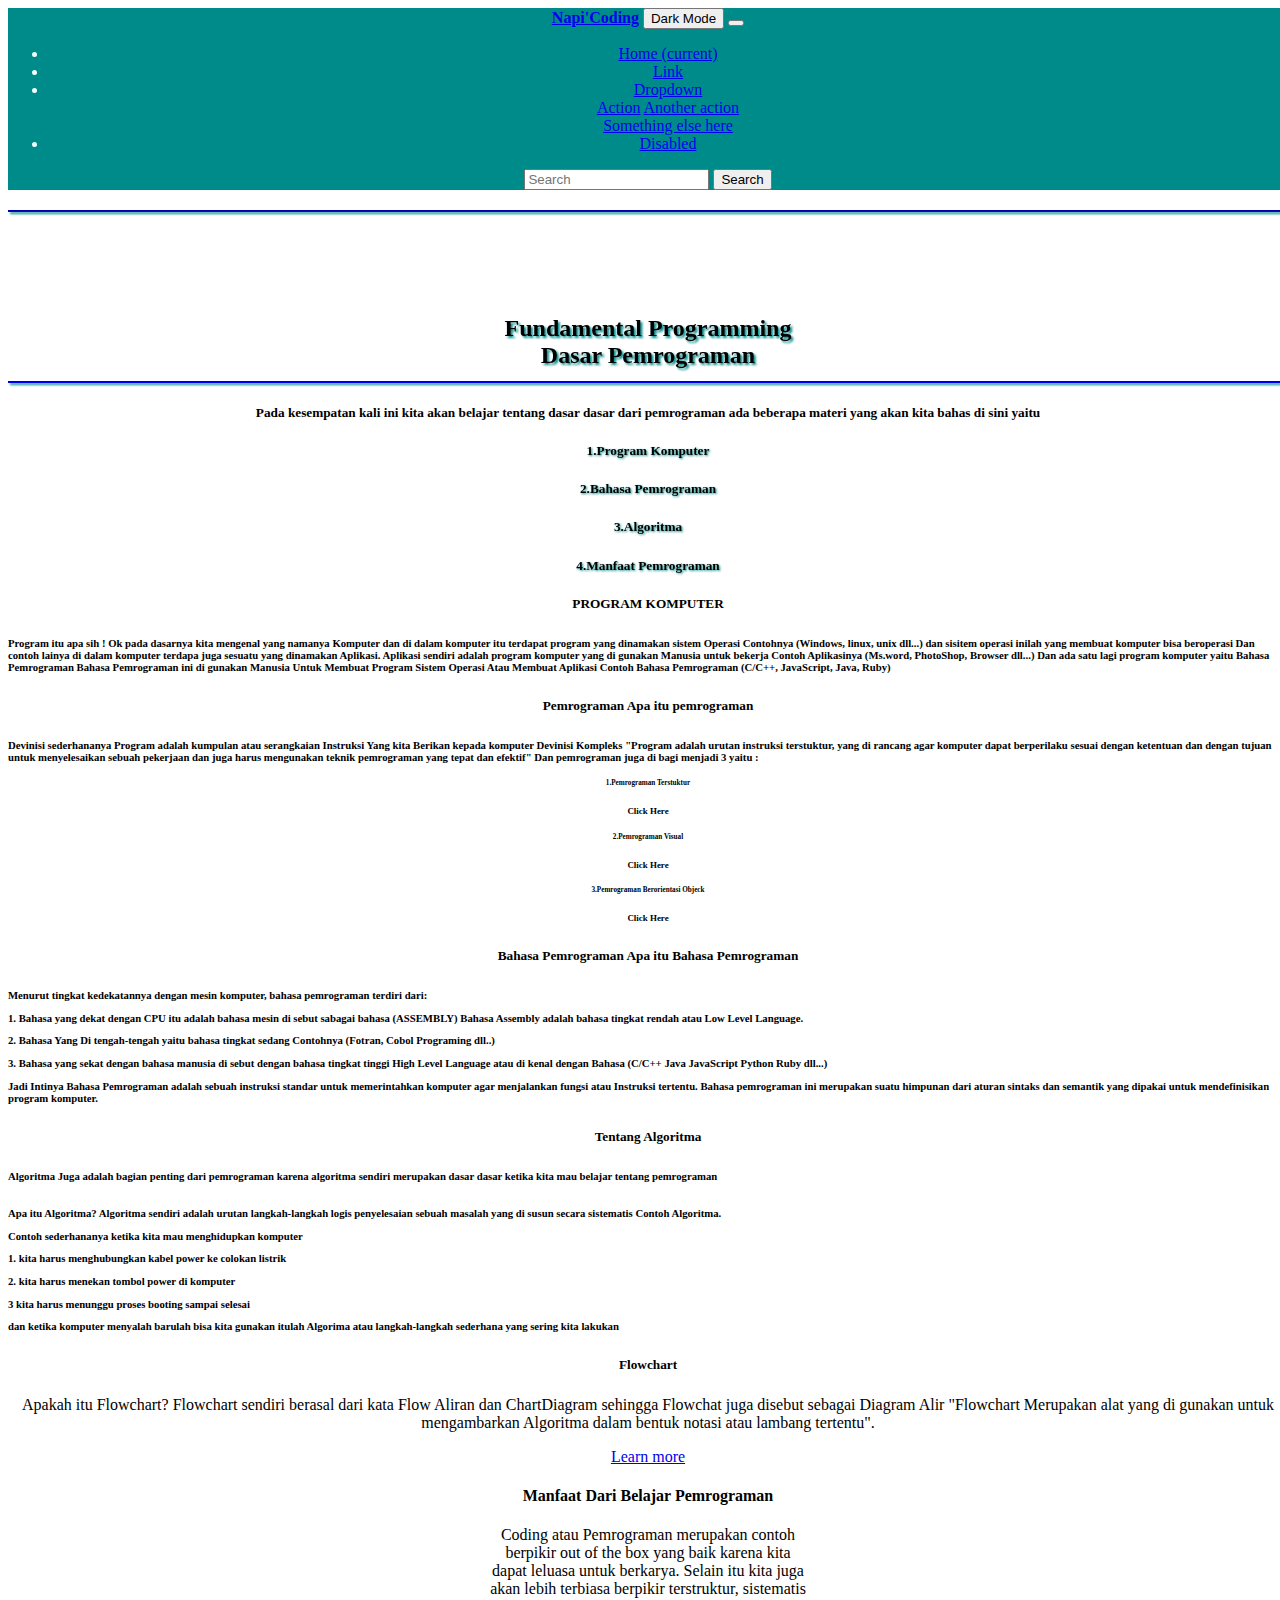
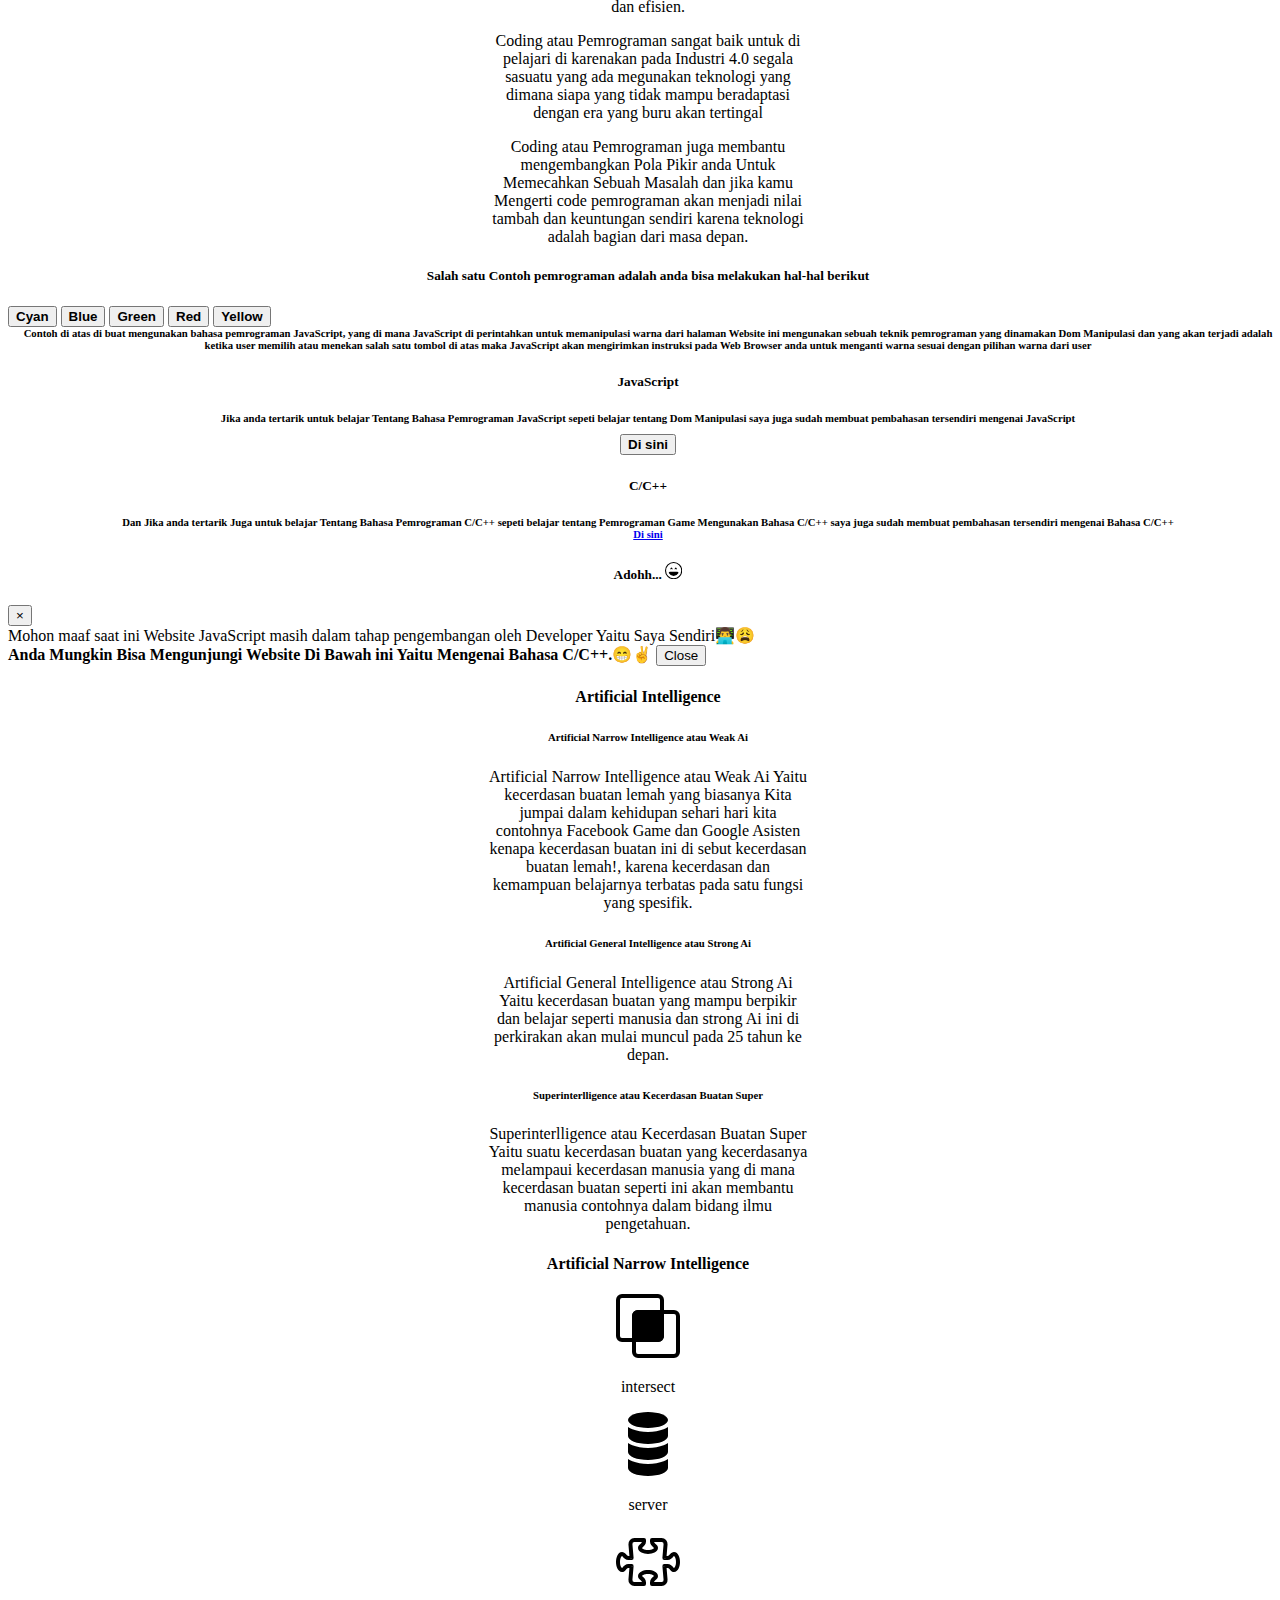
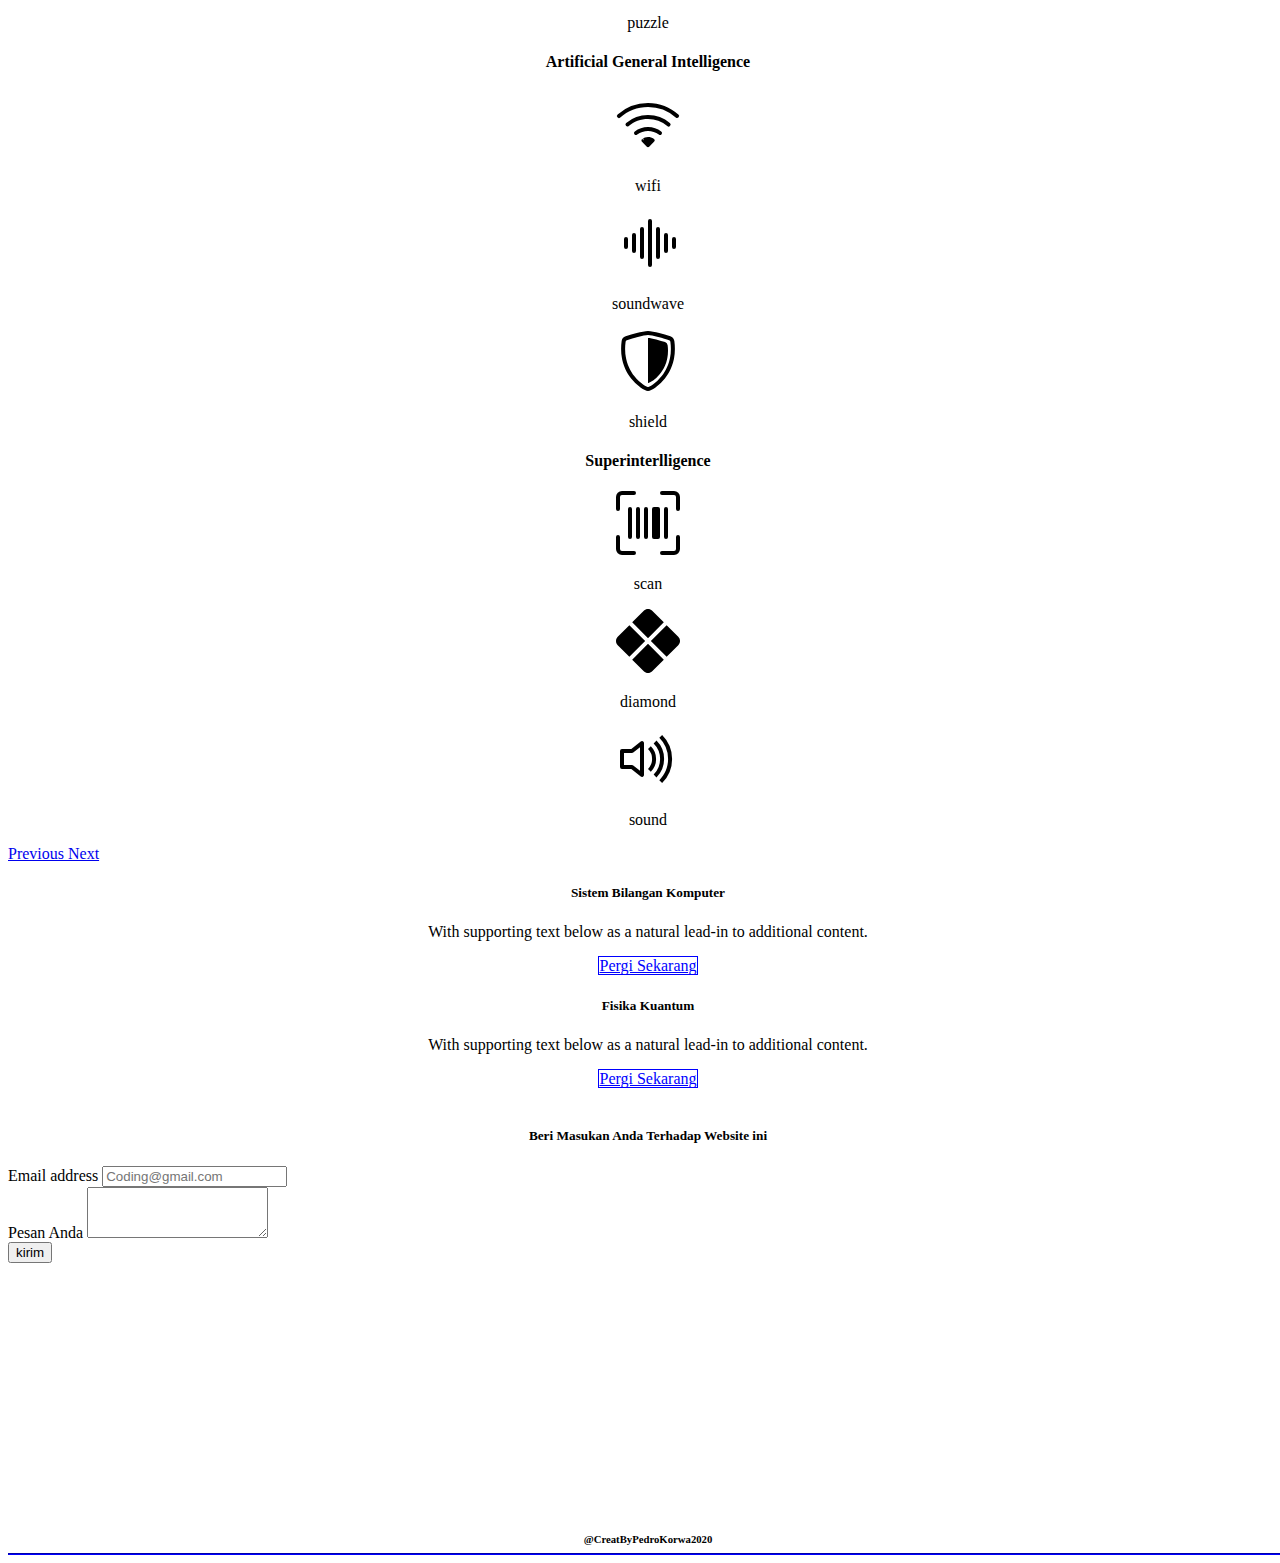
<file: index.html>
<!DOCTYPE html>
<html lang="en">
  <head>
    <!-- Required meta tags -->
    <meta charset="utf-8" />
    <meta
      name="viewport"
      content="width=device-width, initial-scale=1, shrink-to-fit=no"
    />
 <link rel="shortcut icon" href="img/js.icon.png" type="image/x-icon">
    <!-- Bootstrap CSS -->
    <link
      rel="stylesheet"
      href="https://stackpath.bootstrapcdn.com/bootstrap/4.5.0/css/bootstrap.min.css"
      integrity="sha384-9aIt2nRpC12Uk9gS9baDl411NQApFmC26EwAOH8WgZl5MYYxFfc+NcPb1dKGj7Sk"
      crossorigin="anonymous"
    />
    <link rel="stylesheet" href="style.css" />

    <title>Napi'Coding</title>
  </head>
  <body  id="satu" class="samber">
    <nav class="navbar navbar-expand-lg navbar-light mb-5 fixed-top">
      <a class="navbar-brand font-italic" href="#"><strong>Napi'Coding</strong></a>
      <button type="submit"  class="angkasa btn btn-outline-dark text-center mr-5 font-italic btn-sm">Dark Mode</button>
      <button
        class="navbar-toggler"
        type="button"
        data-toggle="collapse"
        data-target="#navbarSupportedContent"
        aria-controls="navbarSupportedContent"
        aria-expanded="false"
        aria-label="Toggle navigation"
      >
        <span class="navbar-toggler-icon"></span>
      </button>

      <div class="collapse navbar-collapse" id="navbarSupportedContent">
        <ul class="navbar-nav mr-auto">
          <li class="nav-item active">
            <a class="nav-link" href="#"
              >Home <span class="sr-only">(current)</span></a
            >
          </li>
          <li class="nav-item">
            <a class="nav-link" href="#">Link</a>
          </li>
          <li class="nav-item dropdown">
            <a
              class="nav-link dropdown-toggle"
              href="#"
              id="navbarDropdown"
              role="button"
              data-toggle="dropdown"
              aria-haspopup="true"
              aria-expanded="false"
            >
              Dropdown
            </a>
            <div class="dropdown-menu" aria-labelledby="navbarDropdown">
              <a class="dropdown-item" href="#">Action</a>
              <a class="dropdown-item" href="#">Another action</a>
              <div class="dropdown-divider"></div>
              <a class="dropdown-item" href="#">Something else here</a>
            </div>
          </li>
          <li class="nav-item">
            <a
              class="nav-link"
              href="#dan"
              tabindex="-1"
              aria-disabled="true"
              >Disabled</a
            >
          </li>
        </ul>
        <form class="form-inline my-2 my-lg-0">
          <input
            class="form-control mr-sm-2"
            type="search"
            placeholder="Search"
            aria-label="Search"
          />
          <button class="btn btn-outline-light my-2 my-sm-0 mb-5" type="submit">
            Search
          </button>
        </form>
      </div>
    </nav>
     <div class="container mt-5">
    <div class="judul mb-5">
      <h2 class="judul nya mb-5"><hr></h2><br><br>
      
    <!-- bagian loding -->
    <div class="text-center" id="load">
      <div class="spinner-border" role="status">
        <span class="sr-only">Loading...</span>
      </div>
    </div>
<!-- akhir bagian loading -->

      <h2 class="judul nya mb-5 font-italic"> <br> Fundamental Programming <br> Dasar Pemrograman <hr></h2>
      <h5 class="ke-2 ml-3 mt-5">
        Pada kesempatan kali ini kita akan belajar tentang dasar dasar dari
        pemrograman ada beberapa materi yang akan kita bahas di sini yaitu
      </h5>
    </div>
      <div class="container">
      <div class="row">
        <div class="col-sm-6 mt-3">
          <div class="card dan" id="card">
            <div class="card-body">
              <h5 class="card-title nyaa">1.Program Komputer </h5>
              <h5 class="card-title nyaa">2.Bahasa Pemrograman </h5>
            </div>
          </div>
        </div>
        <div class="col-sm-6 mt-3">
          <div class="card dan">
            <div class="card-body">
              <h5 class="card-title nyaa">3.Algoritma </h5>
              <h5 class="card-title nyaa">4.Manfaat Pemrograman</h5>
            </div>
          </div>
        </div>
      </div>
    </div>

    <div class="container">
      <div class="konten mt-5">
        <h5 class="jarak mt-5">PROGRAM KOMPUTER
           <h6> <p class="jarak mt-4">Program itu apa sih !
                Ok pada dasarnya kita mengenal yang namanya Komputer dan di dalam komputer itu terdapat program yang dinamakan sistem Operasi Contohnya (Windows, linux, unix dll...) dan sisitem operasi inilah yang membuat komputer bisa beroperasi
                
                Dan contoh lainya di dalam komputer terdapa juga sesuatu yang dinamakan Aplikasi.
                Aplikasi sendiri adalah program komputer yang di gunakan Manusia untuk bekerja
                Contoh Aplikasinya (Ms.word, PhotoShop, Browser dll...)
                
                Dan ada satu lagi program komputer yaitu Bahasa Pemrograman
                Bahasa Pemrograman ini di gunakan Manusia Untuk Membuat Program Sistem Operasi Atau Membuat Aplikasi Contoh Bahasa Pemrograman (C/C++, JavaScript, Java, Ruby)
                </p></h6>
        </h5>
      </div>
    </div>

    <div class="container">
        <div class="konten2 mt-5">
            <h5>Pemrograman Apa itu pemrograman
                <h6 class="devinisi mt-4">Devinisi sederhananya
                     Program adalah kumpulan atau serangkaian Instruksi Yang kita Berikan kepada komputer
                     Devinisi Kompleks
                     "Program adalah urutan instruksi terstuktur, yang di rancang agar komputer dapat berperilaku sesuai dengan ketentuan dan dengan tujuan untuk menyelesaikan sebuah pekerjaan dan juga harus mengunakan teknik pemrograman yang tepat dan efektif"
                    
                    Dan pemrograman juga di bagi menjadi 3 yaitu :
                    <div class="container">
                        <div class="row">
                          <div class="col-sm-4 mt-5">
                            <div class="dan card dia">
                              <div class="card-body">
                                <h6 class="card-title nyadia">1.Pemrograman Terstuktur </h6>
                                <p class="card-text"><small class="text-muted">Click Here</small></p>
                              </div>
                            </div> 
                         </div>
                         <div class="col-sm-4 mt-5">
                            <div class="card aku">
                              <div class="card-body">
                                <h6 class="card-title nyaaku">2.Pemrograman Visual</h6>
                                <p class="card-text"><small class="text-muted">Click Here</small></p>
                              </div>
                            </div> 
                         </div>
                         <div class="col-sm-4 mt-5">
                            <div class="card kamu">
                              <div class="card-body">
                                <h6 class="card-title nyakamu">3.Pemrograman Berorientasi Objeck </h6>
                                <p class="card-text"><small class="text-muted">Click Here</small></p>
                              </div>
                            </div> 
                         </div>
                        </h5>
                     </div>
                 </div>

    <div class="container">
        <div class="konten mt-5">
          <h5 class="jarak mt-5">Bahasa Pemrograman Apa itu Bahasa Pemrograman
             <h6 class="h mb-5"> <p class="p mt-5">Menurut tingkat kedekatannya dengan mesin komputer, bahasa pemrograman terdiri dari:</p> <p class="jarak mt-3">1. Bahasa yang dekat dengan CPU itu adalah bahasa mesin di sebut sabagai bahasa (ASSEMBLY)
                Bahasa Assembly adalah bahasa tingkat rendah atau Low Level Language.
                <p>2. Bahasa Yang Di tengah-tengah yaitu bahasa tingkat sedang Contohnya (Fotran, Cobol Programing dll..)</p>

                <p>3. Bahasa yang sekat dengan bahasa manusia di sebut dengan bahasa tingkat tinggi High Level Language atau di kenal dengan Bahasa (C/C++ Java JavaScript Python Ruby dll...)</p>

                  </p><strong>Jadi Intinya Bahasa Pemrograman  adalah sebuah instruksi standar untuk memerintahkan  komputer agar menjalankan fungsi atau Instruksi tertentu. Bahasa pemrograman ini merupakan suatu himpunan dari aturan sintaks dan semantik yang dipakai untuk mendefinisikan program komputer.</strong></h6>
          </h5>
        </div>
      </div>

     <!--Ini bagian Algoritma-->
      <div class="container">
     <h5 class="jarak mt-5">Tentang Algoritma
       <h6><strong>Algoritma Juga adalah bagian penting dari pemrograman karena algoritma sendiri merupakan dasar dasar ketika kita mau belajar tentang pemrograman </strong>
      </h6>
        <h6> <p class="jarak mt-3">Apa itu Algoritma?
          Algoritma sendiri adalah urutan langkah-langkah logis penyelesaian sebuah masalah yang di susun secara sistematis 

        Contoh Algoritma.  <br>
        <div class="algo mb-2 "  id="gua">Contoh sederhananya ketika kita mau menghidupkan komputer <br></div>  
        <strong><p>1. kita harus menghubungkan kabel power ke colokan listrik </p>
        <p>2. kita harus menekan tombol power di komputer </p>
        <p>3 kita harus menunggu proses booting sampai selesai </p></strong>
        dan ketika komputer menyalah barulah bisa kita gunakan
        itulah Algorima atau langkah-langkah sederhana yang sering kita lakukan
        </p></h6>
     </h5>
    </div>

     <!--Bagian flowchart-->
     <div class="card text-center mt-5">
      <div class="card-body">
        <h5>Flowchart</h5>
        <p class="sampai">Apakah itu Flowchart?
          Flowchart sendiri berasal dari kata Flow Aliran dan ChartDiagram sehingga Flowchat juga disebut sebagai Diagram Alir
           "Flowchart Merupakan alat yang di gunakan untuk mengambarkan Algoritma dalam bentuk notasi atau lambang tertentu".
          </p>
        <a class="btn btn-outline-secondary Learn" href="https://pedrokorwa.blogspot.com/" role="button">Learn more</a>
      </div>
    </div>
      <!--ini bagian gambar-->
      <div class="container mt-5">
        <h4 class="gambar  ">Manfaat Dari Belajar Pemrograman</h4>
        <div class="row">
          <div class="card mt-5" style="width: 20rem;">
            <div class="card-body">
              <p class="card-text font-italic" >Coding atau Pemrograman merupakan contoh berpikir out of the box yang baik karena kita dapat leluasa untuk berkarya. Selain itu kita juga akan lebih terbiasa berpikir terstruktur, sistematis dan efisien.</p>
            </div>
          </div>
          <div class="card  mt-5 font-italic" style="width: 20rem;">
            <div class="card-body">
              <p class="card-text">Coding atau Pemrograman sangat baik untuk di pelajari di karenakan pada Industri 4.0 segala sasuatu yang ada megunakan teknologi yang dimana siapa yang tidak mampu beradaptasi dengan era yang buru akan tertingal</p>
            </div>
          </div>
          <div class="card  mt-5 font-italic" style="width: 20rem;">
            <div class="card-body">
              <p class="card-text">Coding atau Pemrograman juga membantu mengembangkan Pola Pikir anda Untuk Memecahkan Sebuah Masalah dan jika kamu Mengerti code pemrograman akan menjadi nilai tambah dan keuntungan sendiri karena teknologi adalah bagian dari masa depan.</p>
            </div>
          </div>
        </div>
      </div>
      
<!--ini bagian contoh program-->
          <!--ini bagian napi-->
          <div class="container mb-5"></div>
            
            <h5 >Salah satu Contoh pemrograman adalah anda bisa melakukan hal-hal berikut</h5>
          <div class="row java mb-5">
          <button type="button" class="btn btn-outline-secondary col-2 col-sm-2  mt-4 kam  btn-sm " id="tombol"> <strong>Cyan</strong></button>
          <button type="button" class="btn btn-outline-primary col-2 col-sm-2  mt-4 kam  btn-sm" id="tombol1"><strong>Blue</strong></button>
          <button type="button" class="btn btn-outline-success col-2 col-sm-2  mt-4 kam  btn-sm" id="tombol2"><strong>Green</strong></button>
          <button type="button" class="btn btn-outline-danger col-2 col-sm-2  mt-4 kam  btn-sm" id="tombol3"><strong>Red</strong></button>
          <button type="button" class="btn btn-outline-warning col-2 col-sm-2  mt-4 kam  btn-sm" id="tombol4"><strong>Yellow</strong></button>
        <h6 class="java mt-5 mb-3">Contoh di atas di buat mengunakan bahasa pemrograman <strong>JavaScript</strong>, yang di mana <strong>JavaScript</strong> di perintahkan untuk memanipulasi warna dari halaman Website ini mengunakan sebuah teknik pemrograman yang dinamakan Dom Manipulasi
        dan yang akan terjadi adalah ketika user memilih atau menekan salah satu tombol di atas maka <strong>JavaScript</strong> akan mengirimkan instruksi pada Web Browser anda untuk menganti warna sesuai dengan pilihan warna dari user </h6>
        <div class="container">
        

         <h5 class="text-center mt-5 font-italic font-bold">JavaScript</h5>
        <h6><p class="">Jika anda tertarik untuk belajar Tentang Bahasa Pemrograman <strong>JavaScript</strong> sepeti belajar tentang Dom Manipulasi saya juga sudah membuat pembahasan tersendiri mengenai <strong>JavaScript</strong></p></h6>

        <h6> <button type="button" class="btn btn-outline-danger font-italic mb-4" data-toggle="modal" data-target="#exampleModal">
       <strong>Di sini</strong>
      </button></h6>
          
           <h5 class="text-center font-italic font-bold">C/C++</h5>
          <h6 class="mt-2 ">Dan Jika anda tertarik Juga untuk belajar Tentang Bahasa Pemrograman <strong>C/C++</strong> sepeti belajar tentang Pemrograman Game Mengunakan Bahasa C/C++ saya juga sudah membuat pembahasan tersendiri mengenai <strong>Bahasa C/C++</strong></h6>
           <h6> <a href="https://pedro-korwa.github.io/Bahasa-C/" class="btn btn-outline-primary mt-2 font-italic"><strong>Di sini</strong></a></h6>



<!-- Modal -->
<div class="modal fade text-dark" id="exampleModal" tabindex="-1" role="dialog" aria-labelledby="exampleModalLabel" aria-hidden="true">
  <div class="modal-dialog">
    <div class="modal-content">
      <div class="modal-header">
        <h5 class="modal-title" id="exampleModalLabel">Adohh...  <svg class="bi bi-emoji-laughing" width="1.3em" height="1.3em" viewBox="0 0 16 16" fill="currentColor" xmlns="http://www.w3.org/2000/svg">
          <path fill-rule="evenodd" d="M8 15A7 7 0 1 0 8 1a7 7 0 0 0 0 14zm0 1A8 8 0 1 0 8 0a8 8 0 0 0 0 16z"/>
          <path fill-rule="evenodd" d="M12.331 9.5a1 1 0 0 1 0 1A4.998 4.998 0 0 1 8 13a4.998 4.998 0 0 1-4.33-2.5A1 1 0 0 1 4.535 9h6.93a1 1 0 0 1 .866.5z"/>
          <path d="M7 6.5c0 .828-.448 0-1 0s-1 .828-1 0S5.448 5 6 5s1 .672 1 1.5zm4 0c0 .828-.448 0-1 0s-1 .828-1 0S9.448 5 10 5s1 .672 1 1.5z"/>
        </svg></h5>
        <button type="button" class="close" data-dismiss="modal" aria-label="Close">
          <span aria-hidden="true">&times;</span>
        </button>
      </div>
      <div class="modal-body"> Mohon maaf saat ini Website JavaScript masih dalam tahap pengembangan oleh Developer Yaitu Saya Sendiri👨‍💻😩
      </div>
      <div class="modal-footer"><strong>Anda Mungkin Bisa Mengunjungi Website Di Bawah ini Yaitu Mengenai Bahasa C/C++.😁✌</strong>
        <button type="button" class="btn btn-outline-danger" data-dismiss="modal">Close</button>
        <!--button type="button" class="btn btn-primary">Save changes</button-->
      </div>
    </div>
  </div>
</div>
      </div>
      </div>

      </div>
      


      <!--ini bagian Modal-->


          <!--Gambar-->
          <div class="jumbotron jumbotron-fluid mt-5">
            <div class="container">

              <div class="container mt-5">
                <h4 class="gambar text-white ">Artificial Intelligence</h4>
                <div class="row">
                  <div class="card mt-5" style="width: 20rem;">
                    <div class="card-body">
                      <h6 class="font-italic"><strong>Artificial Narrow Intelligence atau Weak Ai</strong></h6>
                      <p class="card-text">Artificial Narrow Intelligence atau Weak Ai
                        Yaitu kecerdasan buatan lemah yang biasanya Kita jumpai dalam kehidupan sehari hari kita contohnya Facebook Game dan Google Asisten
                        kenapa kecerdasan buatan ini di sebut kecerdasan buatan lemah!, karena kecerdasan dan kemampuan belajarnya terbatas pada satu fungsi yang spesifik.</p>
                    </div>
                  </div>
                  <div class="card  mt-5" style="width: 20rem;">
                    <div class="card-body">
                      <h6 class="font-italic"><strong>Artificial General Intelligence atau Strong Ai</strong></h6>
                      <p class="card-text">Artificial General Intelligence atau Strong Ai
                        Yaitu kecerdasan buatan yang mampu berpikir dan belajar seperti manusia dan strong Ai ini di perkirakan akan mulai muncul pada 25 tahun ke depan.</p>
                    </div>
                  </div>
                  <div class="card  mt-5" style="width: 20rem;">
                    <div class="card-body">
                      <h6 class="font-italic"><strong>Superinterlligence atau Kecerdasan Buatan Super</strong></h6>
                      <p class="card-text">Superinterlligence atau Kecerdasan Buatan Super
                        Yaitu suatu kecerdasan buatan yang kecerdasanya melampaui kecerdasan manusia yang di mana kecerdasan buatan seperti ini akan membantu manusia contohnya dalam bidang ilmu pengetahuan.</p>
                    </div>
                  </div>
                </div>
              </div>                       
            </div>
          </div>


<!-- ini bagian slider -->

<div id="carouselExampleControls" class="carousel slide  mt-5" data-ride="carousel">

  <div class="carousel-inner">
    <div class="carousel-item active mb-5 ">
      <div class="container mt-5 mb-5">
        <h4 class="gambar  ">Artificial Narrow Intelligence</h4>
        <div class="row">
          <div class="card mt-5" style="width: 20rem;">
            <div class="card-body" id="qw">
              <svg class="bi bi-intersect" width="4em" height="4em" viewBox="0 0 16 16" fill="currentColor" xmlns="http://www.w3.org/2000/svg">
                <path fill-rule="evenodd" d="M12 4v6.5a1.5 1.5 0 0 1-1.5 1.5H4V5.5A1.5 1.5 0 0 1 5.5 4H12z"/>
                <path fill-rule="evenodd" d="M14.5 5h-9a.5.5 0 0 0-.5.5v9a.5.5 0 0 0 .5.5h9a.5.5 0 0 0 .5-.5v-9a.5.5 0 0 0-.5-.5zm-9-1A1.5 1.5 0 0 0 4 5.5v9A1.5 1.5 0 0 0 5.5 16h9a1.5 1.5 0 0 0 1.5-1.5v-9A1.5 1.5 0 0 0 14.5 4h-9z"/>
                <path fill-rule="evenodd" d="M10.5 1h-9a.5.5 0 0 0-.5.5v9a.5.5 0 0 0 .5.5h9a.5.5 0 0 0 .5-.5v-9a.5.5 0 0 0-.5-.5zm-9-1A1.5 1.5 0 0 0 0 1.5v9A1.5 1.5 0 0 0 1.5 12h9a1.5 1.5 0 0 0 1.5-1.5v-9A1.5 1.5 0 0 0 10.5 0h-9z"/>
              </svg>
              <p class="card-text">intersect</p>
            </div>
          </div>
          <div class="card  mt-5 " style="width: 20rem;">
            <div class="card-body">
              <svg class="bi bi-server" width="4em" height="4em" viewBox="0 0 16 16" fill="currentColor" xmlns="http://www.w3.org/2000/svg">
                <path d="M13 2c0-1.105-2.239-2-5-2S3 .895 3 2s2.239 2 5 2 5-.895 5-2z"/>
                <path d="M13 3.75c-.322.24-.698.435-1.093.593C10.857 4.763 9.475 5 8 5s-2.857-.237-3.907-.657A4.881 4.881 0 0 1 3 3.75V6c0 1.105 2.239 2 5 2s5-.895 5-2V3.75z"/>
                <path d="M13 7.75c-.322.24-.698.435-1.093.593C10.857 8.763 9.475 9 8 9s-2.857-.237-3.907-.657A4.881 4.881 0 0 1 3 7.75V10c0 1.105 2.239 2 5 2s5-.895 5-2V7.75z"/>
                <path d="M13 11.75c-.322.24-.698.435-1.093.593-1.05.42-2.432.657-3.907.657s-2.857-.237-3.907-.657A4.883 4.883 0 0 1 3 11.75V14c0 1.105 2.239 2 5 2s5-.895 5-2v-2.25z"/>
              </svg>
              <p class="card-text">server</p>
            </div>
          </div>
          <div class="card  mt-5" style="width: 20rem;">
            <div class="card-body">
              <svg class="bi bi-puzzle" width="4em" height="4em" viewBox="0 0 16 16" fill="currentColor" xmlns="http://www.w3.org/2000/svg">
                <path d="M4.605 2.5V2v.5zM3.61 3.6l.498-.043V3.55l-.498.05zM7 2.5h.5A.5.5 0 0 0 7 2v.5zm-.676 1.454l.304.397-.304-.397zm3.352 0l-.304.397.304-.397zM9 2.5V2a.5.5 0 0 0-.5.5H9zm3.39 1.1l-.498-.05v.007l.498.043zM12.1 7l-.498-.043a.5.5 0 0 0 .498.543V7zm1.854-.676l.397.304-.397-.304zm0 3.352l.397-.304-.397.304zM12.1 9v-.5a.5.5 0 0 0-.498.542L12.1 9zm.29 3.4l-.498.043v.007l.498-.05zM9 13.5h-.5a.5.5 0 0 0 .5.5v-.5zm.676-1.454l-.304-.397.304.397zm-3.352 0l.304-.397-.304.397zM7 13.5v.5a.5.5 0 0 0 .5-.5H7zm-2.395 0V13v.5zm-.995-1.1l.498.05v-.007L3.61 12.4zM3.9 9l.498.042A.5.5 0 0 0 3.9 8.5V9zm-1.854.676l-.397-.304.397.304zm0-3.352l-.397.304.397-.304zM3.9 7v.5a.5.5 0 0 0 .498-.543L3.9 7zm.705-5a1.5 1.5 0 0 0-1.493 1.65l.995-.1A.5.5 0 0 1 4.605 3V2zM7 2H4.605v1H7V2zm.5.882V2.5h-1v.382h1zm-.872 1.469c.375-.287.872-.773.872-1.469h-1c0 .195-.147.42-.48.675l.608.794zM6.5 4.5l.001-.006a.113.113 0 0 1 .012-.025.459.459 0 0 1 .115-.118l-.608-.794c-.274.21-.52.528-.52.943h1zM8 5c-.491 0-.912-.1-1.19-.24a.86.86 0 0 1-.271-.194.213.213 0 0 1-.039-.063V4.5h-1c0 .568.447.947.862 1.154C6.807 5.877 7.387 6 8 6V5zm1.5-.5v.003a.213.213 0 0 1-.039.064.86.86 0 0 1-.27.193C8.91 4.9 8.49 5 8 5v1c.613 0 1.193-.123 1.638-.346.415-.207.862-.586.862-1.154h-1zm-.128-.15c.065.05.099.092.115.119.008.013.01.021.012.025L9.5 4.5h1c0-.415-.246-.733-.52-.943l-.608.794zM8.5 2.883c0 .696.497 1.182.872 1.469l.608-.794c-.333-.255-.48-.48-.48-.675h-1zm0-.382v.382h1V2.5h-1zm2.895-.5H9v1h2.395V2zm1.493 1.65A1.5 1.5 0 0 0 11.395 2v1a.5.5 0 0 1 .498.55l.995.1zm-.29 3.392l.29-3.4-.996-.085-.29 3.4.996.085zm.284-.542H12.1v1h.782v-1zm.675-.48c-.255.333-.48.48-.675.48v1c.696 0 1.182-.497 1.469-.872l-.794-.608zm.943-.52c-.415 0-.733.246-.943.52l.794.608a.459.459 0 0 1 .118-.115.113.113 0 0 1 .025-.012L14.5 6.5v-1zM16 8c0-.613-.123-1.193-.346-1.638-.207-.415-.586-.862-1.154-.862v1h.003l.01.003a.237.237 0 0 1 .053.036.86.86 0 0 1 .194.27c.14.28.24.7.24 1.191h1zm-1.5 2.5c.568 0 .947-.447 1.154-.862C15.877 9.193 16 8.613 16 8h-1c0 .491-.1.912-.24 1.19a.86.86 0 0 1-.194.271.214.214 0 0 1-.063.039H14.5v1zm-.943-.52c.21.274.528.52.943.52v-1l-.006-.001a.113.113 0 0 1-.025-.012.458.458 0 0 1-.118-.115l-.794.608zm-.675-.48c.195 0 .42.147.675.48l.794-.608c-.287-.375-.773-.872-1.469-.872v1zm-.782 0h.782v-1H12.1v1zm.788 2.858l-.29-3.4-.996.084.29 3.401.996-.085zM11.395 14a1.5 1.5 0 0 0 1.493-1.65l-.995.1a.5.5 0 0 1-.498.55v1zM9 14h2.395v-1H9v1zm.5-.5v-.382h-1v.382h1zm0-.382c0-.195.147-.42.48-.675l-.608-.794c-.375.287-.872.773-.872 1.469h1zm.48-.675c.274-.21.52-.528.52-.943h-1l-.001.006a.113.113 0 0 1-.012.025.459.459 0 0 1-.115.118l.608.794zm.52-.943c0-.568-.447-.947-.862-1.154C9.193 10.123 8.613 10 8 10v1c.492 0 .912.1 1.19.24.14.07.226.14.271.194a.214.214 0 0 1 .039.063v.003h1zM8 10c-.613 0-1.193.123-1.638.346-.415.207-.862.586-.862 1.154h1v-.003l.003-.01a.214.214 0 0 1 .036-.053.859.859 0 0 1 .27-.194C7.09 11.1 7.51 11 8 11v-1zm-2.5 1.5c0 .415.246.733.52.943l.608-.794a.459.459 0 0 1-.115-.118.113.113 0 0 1-.012-.025L6.5 11.5h-1zm.52.943c.333.255.48.48.48.675h1c0-.696-.497-1.182-.872-1.469l-.608.794zm.48.675v.382h1v-.382h-1zM4.605 14H7v-1H4.605v1zm-1.493-1.65A1.5 1.5 0 0 0 4.605 14v-1a.5.5 0 0 1-.498-.55l-.995-.1zm.29-3.393l-.29 3.401.996.085.29-3.4-.996-.086zm-.284.543H3.9v-1h-.782v1zm-.675.48c.255-.333.48-.48.675-.48v-1c-.696 0-1.182.497-1.469.872l.794.608zm-.943.52c.415 0 .733-.246.943-.52l-.794-.608a.459.459 0 0 1-.118.115.112.112 0 0 1-.025.012L1.5 9.5v1zM0 8c0 .613.123 1.193.346 1.638.207.415.586.862 1.154.862v-1h-.003a.213.213 0 0 1-.064-.039.86.86 0 0 1-.193-.27C1.1 8.91 1 8.49 1 8H0zm1.5-2.5c-.568 0-.947.447-1.154.862C.123 6.807 0 7.387 0 8h1c0-.492.1-.912.24-1.19a.86.86 0 0 1 .194-.271.213.213 0 0 1 .063-.039H1.5v-1zm.943.52c-.21-.274-.528-.52-.943-.52v1l.006.001a.112.112 0 0 1 .025.012c.027.016.068.05.118.115l.794-.608zm.675.48c-.195 0-.42-.147-.675-.48l-.794.608c.287.375.773.872 1.469.872v-1zm.782 0h-.782v1H3.9v-1zm-.788-2.858l.29 3.4.996-.085-.29-3.4-.996.085z"/>
              </svg>
              <p class="card-text">puzzle</p>
            </div>
          </div>
        </div>
      </div>         
    </div>
    <div class="carousel-item mb-5 bobi">
      <div class="container mt-5 mb-5">
        <h4 class="gambar  ">Artificial General Intelligence</h4>
        <div class="row">
          <div class="card mt-5" style="width: 20rem;">
            <div class="card-body">
              <svg class="bi bi-wifi" width="4em" height="4em" viewBox="0 0 16 16" fill="currentColor" xmlns="http://www.w3.org/2000/svg">
                <path fill-rule="evenodd" d="M6.858 11.858A1.991 1.991 0 0 1 8 11.5c.425 0 .818.132 1.142.358L8 13l-1.142-1.142z"/>
                <path fill-rule="evenodd" d="M7.731 12.024l.269.269.269-.269a1.507 1.507 0 0 0-.538 0zm-1.159-.576A2.49 2.49 0 0 1 8 11c.53 0 1.023.165 1.428.448a.5.5 0 0 1 .068.763l-1.142 1.143a.5.5 0 0 1-.708 0L6.504 12.21a.5.5 0 0 1 .354-.853v.5l-.286-.41zM8 9.5a4.478 4.478 0 0 0-2.7.9.5.5 0 0 1-.6-.8c.919-.69 2.062-1.1 3.3-1.1s2.381.41 3.3 1.1a.5.5 0 0 1-.6.8A4.478 4.478 0 0 0 8 9.5zm0-3c-1.833 0-3.51.657-4.814 1.748a.5.5 0 0 1-.642-.766A8.468 8.468 0 0 1 8 5.5c2.076 0 3.98.745 5.456 1.982a.5.5 0 1 1-.642.766A7.468 7.468 0 0 0 8 6.5z"/>
                <path fill-rule="evenodd" d="M8 3.5c-2.657 0-5.082.986-6.932 2.613a.5.5 0 1 1-.66-.75A11.458 11.458 0 0 1 8 2.5c2.91 0 5.567 1.081 7.592 2.862a.5.5 0 1 1-.66.751A10.458 10.458 0 0 0 8 3.5z"/>
              </svg>
              <p class="card-text">wifi</p>
            </div>
          </div>
          <div class="card  mt-5" style="width: 20rem;">
            <div class="card-body">
              <svg class="bi bi-soundwave" width="4em" height="4em" viewBox="0 0 16 16" fill="currentColor" xmlns="http://www.w3.org/2000/svg">
                <path fill-rule="evenodd" d="M8.5 2a.5.5 0 0 1 .5.5v11a.5.5 0 0 1-1 0v-11a.5.5 0 0 1 .5-.5zm-2 2a.5.5 0 0 1 .5.5v7a.5.5 0 0 1-1 0v-7a.5.5 0 0 1 .5-.5zm4 0a.5.5 0 0 1 .5.5v7a.5.5 0 0 1-1 0v-7a.5.5 0 0 1 .5-.5zm-6 1.5A.5.5 0 0 1 5 6v4a.5.5 0 0 1-1 0V6a.5.5 0 0 1 .5-.5zm8 0a.5.5 0 0 1 .5.5v4a.5.5 0 0 1-1 0V6a.5.5 0 0 1 .5-.5zm-10 1A.5.5 0 0 1 3 7v2a.5.5 0 0 1-1 0V7a.5.5 0 0 1 .5-.5zm12 0a.5.5 0 0 1 .5.5v2a.5.5 0 0 1-1 0V7a.5.5 0 0 1 .5-.5z"/>
              </svg>
              <p class="card-text">soundwave</p>
            </div>
          </div>
          <div class="card  mt-5" style="width: 20rem;">
            <div class="card-body">
              <svg class="bi bi-shield-shaded" width="4em" height="4em" viewBox="0 0 16 16" fill="currentColor" xmlns="http://www.w3.org/2000/svg">
                <path fill-rule="evenodd" d="M5.443 1.991a60.17 60.17 0 0 0-2.725.802.454.454 0 0 0-.315.366C1.87 7.056 3.1 9.9 4.567 11.773c.736.94 1.533 1.636 2.197 2.093.333.228.626.394.857.5.116.053.21.089.282.11A.73.73 0 0 0 8 14.5c.007-.001.038-.005.097-.023.072-.022.166-.058.282-.111.23-.106.525-.272.857-.5a10.197 10.197 0 0 0 2.197-2.093C12.9 9.9 14.13 7.056 13.597 3.159a.454.454 0 0 0-.315-.366c-.626-.2-1.682-.526-2.725-.802C9.491 1.71 8.51 1.5 8 1.5c-.51 0-1.49.21-2.557.491zm-.256-.966C6.23.749 7.337.5 8 .5c.662 0 1.77.249 2.813.525a61.09 61.09 0 0 1 2.772.815c.528.168.926.623 1.003 1.184.573 4.197-.756 7.307-2.367 9.365a11.191 11.191 0 0 1-2.418 2.3 6.942 6.942 0 0 1-1.007.586c-.27.124-.558.225-.796.225s-.526-.101-.796-.225a6.908 6.908 0 0 1-1.007-.586 11.192 11.192 0 0 1-2.417-2.3C2.167 10.331.839 7.221 1.412 3.024A1.454 1.454 0 0 1 2.415 1.84a61.11 61.11 0 0 1 2.772-.815z"/>
                <path d="M8 2.25c.909 0 3.188.685 4.254 1.022a.94.94 0 0 1 .656.773c.814 6.424-4.13 9.452-4.91 9.452V2.25z"/>
              </svg>
              <p class="card-text">shield</p>
            </div>
          </div>
        </div>
      </div>         
    </div>
    <div class="carousel-item mb-5">
      <div class="container mt-5 mb-5">
        <h4 class="gambar  ">Superinterlligence</h4>
        <div class="row">
          <div class="card mt-5" style="width: 20rem;">
            <div class="card-body ">
              <svg class="bi bi-upc-scan" width="4em" height="4em" viewBox="0 0 16 16" fill="currentColor" xmlns="http://www.w3.org/2000/svg">
                <path fill-rule="evenodd" d="M1.5 1a.5.5 0 0 0-.5.5v3a.5.5 0 0 1-1 0v-3A1.5 1.5 0 0 1 1.5 0h3a.5.5 0 0 1 0 1h-3zM11 .5a.5.5 0 0 1 .5-.5h3A1.5 1.5 0 0 1 16 1.5v3a.5.5 0 0 1-1 0v-3a.5.5 0 0 0-.5-.5h-3a.5.5 0 0 1-.5-.5zM.5 11a.5.5 0 0 1 .5.5v3a.5.5 0 0 0 .5.5h3a.5.5 0 0 1 0 1h-3A1.5 1.5 0 0 1 0 14.5v-3a.5.5 0 0 1 .5-.5zm15 0a.5.5 0 0 1 .5.5v3a1.5 1.5 0 0 1-1.5 1.5h-3a.5.5 0 0 1 0-1h3a.5.5 0 0 0 .5-.5v-3a.5.5 0 0 1 .5-.5z"/>
                <path d="M3 4.5a.5.5 0 0 1 1 0v7a.5.5 0 0 1-1 0v-7zm2 0a.5.5 0 0 1 1 0v7a.5.5 0 0 1-1 0v-7zm2 0a.5.5 0 0 1 1 0v7a.5.5 0 0 1-1 0v-7zm2 0a.5.5 0 0 1 .5-.5h1a.5.5 0 0 1 .5.5v7a.5.5 0 0 1-.5.5h-1a.5.5 0 0 1-.5-.5v-7zm3 0a.5.5 0 0 1 1 0v7a.5.5 0 0 1-1 0v-7z"/>
              </svg>
              <p class="card-text">scan</p>
            </div>
          </div>
          <div class="card  mt-5" style="width: 20rem;">
            <div class="card-body">
              <svg class="bi bi-x-diamond-fill" width="4em" height="4em" viewBox="0 0 16 16" fill="currentColor" xmlns="http://www.w3.org/2000/svg">
                <path fill-rule="evenodd" d="M9.05.435c-.58-.58-1.52-.58-2.1 0L4.047 3.339 8 7.293l3.954-3.954L9.049.435zm3.61 3.611L8.708 8l3.954 3.954 2.904-2.905c.58-.58.58-1.519 0-2.098l-2.904-2.905zm-.706 8.615L8 8.707l-3.954 3.954 2.905 2.904c.58.58 1.519.58 2.098 0l2.905-2.904zm-8.615-.707L7.293 8 3.339 4.046.435 6.951c-.58.58-.58 1.519 0 2.098l2.904 2.905z"/>
              </svg>
              <p class="card-text">diamond</p>
            </div>
          </div>
          <div class="card  mt-5" style="width: 20rem;">
            <div class="card-body">
              <svg class="bi bi-volume-up" width="4em" height="4em" viewBox="0 0 16 16" fill="currentColor" xmlns="http://www.w3.org/2000/svg">
                <path fill-rule="evenodd" d="M6.717 3.55A.5.5 0 0 1 7 4v8a.5.5 0 0 1-.812.39L3.825 10.5H1.5A.5.5 0 0 1 1 10V6a.5.5 0 0 1 .5-.5h2.325l2.363-1.89a.5.5 0 0 1 .529-.06zM6 5.04L4.312 6.39A.5.5 0 0 1 4 6.5H2v3h2a.5.5 0 0 1 .312.11L6 10.96V5.04z"/>
                <path d="M11.536 14.01A8.473 8.473 0 0 0 14.026 8a8.473 8.473 0 0 0-2.49-6.01l-.708.707A7.476 7.476 0 0 1 13.025 8c0 2.071-.84 3.946-2.197 5.303l.708.707z"/>
                <path d="M10.121 12.596A6.48 6.48 0 0 0 12.025 8a6.48 6.48 0 0 0-1.904-4.596l-.707.707A5.483 5.483 0 0 1 11.025 8a5.483 5.483 0 0 1-1.61 3.89l.706.706z"/>
                <path d="M8.707 11.182A4.486 4.486 0 0 0 10.025 8a4.486 4.486 0 0 0-1.318-3.182L8 5.525A3.489 3.489 0 0 1 9.025 8 3.49 3.49 0 0 1 8 10.475l.707.707z"/>
              </svg>
              <p class="card-text">sound</p>
            </div>
          </div>
        </div>
      </div>         
    </div>
  </div>
  <a class="carousel-control-prev" href="#carouselExampleControls" role="button" data-slide="prev">
    <span class="carousel-control-prev-icon" aria-hidden="true"></span>
    <span class="sr-only">Previous</span>
  </a>
  <a class="carousel-control-next" href="#carouselExampleControls" role="button" data-slide="next">
    <span class="carousel-control-next-icon" aria-hidden="true"></span>
    <span class="da sr-only">Next</span>
  </a>
</div>

<!-- Materi tambahan -->
<div class="container mt-5">
   <div class="row">
  <div class="col-sm-6 mt-5">
    <div class="card torang">
      <div class="card-body ">
        <h5 class="card-title">Sistem Bilangan Komputer</h5>
        <p class="card-text">With supporting text below as a natural lead-in to additional content.</p>
        <a href="https://pedro-korwa.github.io/Arkar/" class="kami btn btn-outline font-italic">Pergi Sekarang</a>
      </div>
    </div>
  </div>
  <div class="col-sm-6 mt-5">
    <div class="card torang">
      <div class="card-body">
        <h5 class="card-title">Fisika Kuantum</h5>
        <p class="card-text">With supporting text below as a natural lead-in to additional content.</p>
        <a href="https://pedro-korwa.github.io/Arkar/" class="kami btn btn-outline font-italic">Pergi Sekarang</a>
      </div>
    </div>
  </div>
</div>
</div><br>

<!-- bagian Form -->
 <div class="container mt-5">
  <div class="col-sm-12 mt-5">
    <div class="">
      <div class="">
        <h5 class="">Beri Masukan Anda Terhadap Website ini</h5>
        <p class="card-text"></p>
      </div>
    </div>
  </div>
  <div class="mb-3">
    <label for="exampleFormControlInput1" class="form-label">Email address</label>
    <input type="email" class="form-control" id="exampleFormControlInput1" placeholder="Coding@gmail.com">
  </div>
  <div class="mb-3">
    <label for="exampleFormControlTextarea1" class="form-label">Pesan Anda</label>
    <textarea class="form-control" id="exampleFormControlTextarea1" rows="3"></textarea>
  </div>
  <div class="col-12">

    <button type="submit" id="angkasa" class="btn btn-outline-danger text-center">kirim</button>

  </div>
 </div>

 <br /><br /><br /><br /><br /><br /><br /><br /><br /><br /><br /><br /><br /><br /><br />
          <!--ini bagian napi-->
          <div class="container" id="dan">
          <div class="row">
            <div class="col-sm-12">
              <div class="">
                <div class="card-body">
                  <h6 class="insos text-center font-italic" ></a><strong>@CreatByPedroKorwa2020</strong></h6><hr>
                </div>
              </div>
            </div>
            <div class="col-sm-2 mt-5">
              <div class="">
                <div class="">
                </div>
              </div>
            </div>
          </div>
        </div>
          <!--ini bagian napi-->



    
    <!-- Optional JavaScript Boostrap Alpha 1 -->

    <!-- Optional JavaScript Boostrap Alpha 1 end-->
    <!-- jQuery first, then Popper.js, then Bootstrap JS -->
    <script src="script.js"></script>
    <script
      src="https://code.jquery.com/jquery-3.5.1.slim.min.js"
      integrity="sha384-DfXdz2htPH0lsSSs5nCTpuj/zy4C+OGpamoFVy38MVBnE+IbbVYUew+OrCXaRkfj"
      crossorigin="anonymous"
    ></script>
    <script
      src="https://cdn.jsdelivr.net/npm/popper.js@1.16.0/dist/umd/popper.min.js"
      integrity="sha384-Q6E9RHvbIyZFJoft+2mJbHaEWldlvI9IOYy5n3zV9zzTtmI3UksdQRVvoxMfooAo"
      crossorigin="anonymous"
    ></script>
    <script
      src="https://stackpath.bootstrapcdn.com/bootstrap/4.5.0/js/bootstrap.min.js"
      integrity="sha384-OgVRvuATP1z7JjHLkuOU7Xw704+h835Lr+6QL9UvYjZE3Ipu6Tp75j7Bh/kR0JKI"
      crossorigin="anonymous"
    ></script>
  </body>
</html>
</file>
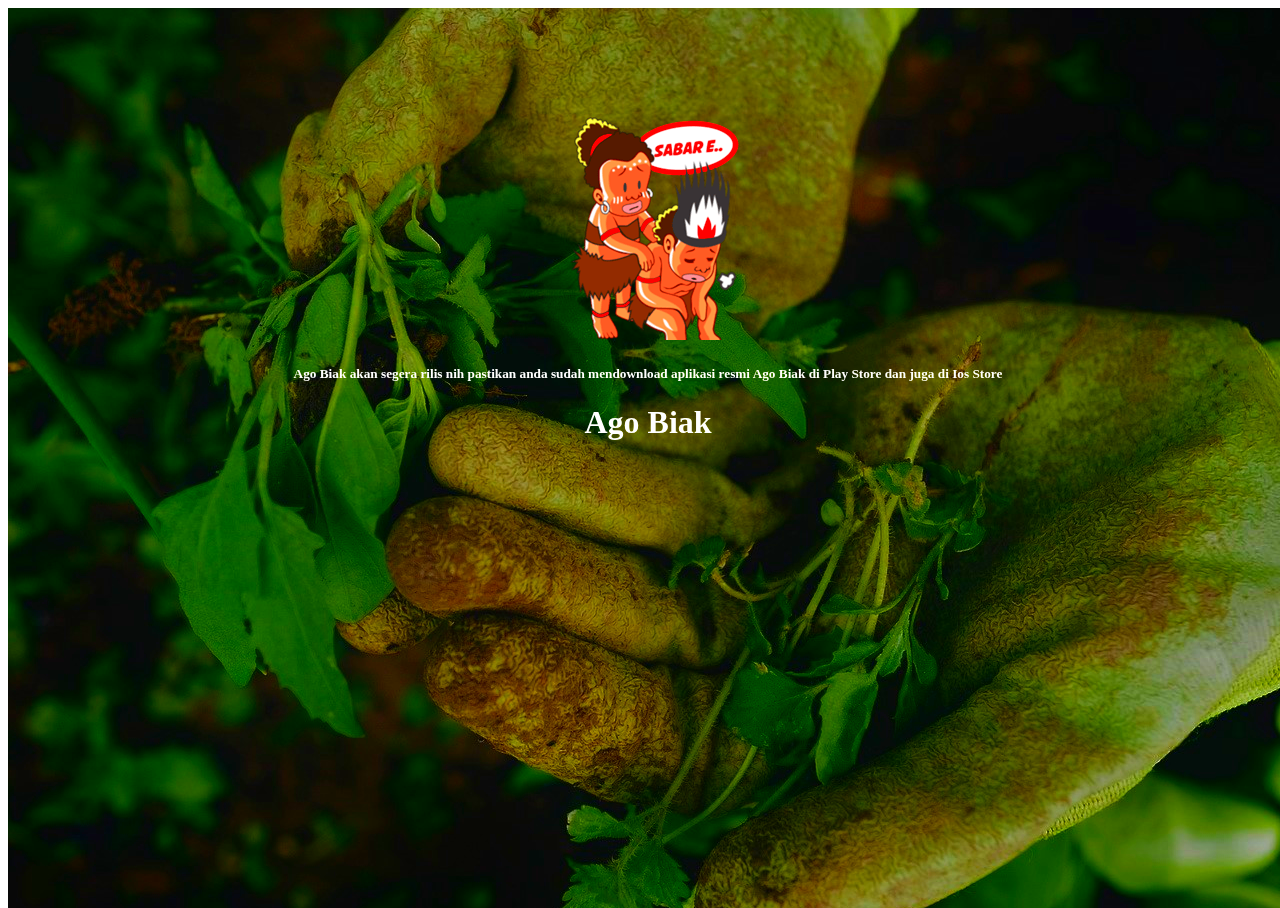
<file: TIMING EVENTS.Js/index.html>
<!Doctype html>
<html lang="en">
  <head>
    <!-- Required meta tags -->
    <meta charset="utf-8">
    <meta name="viewport" content="width=device-width, initial-scale=1">

    <!-- Bootstrap CSS -->
    <link rel="stylesheet" href="https://stackpath.bootstrapcdn.com/bootstrap/5.0.0-alpha1/css/bootstrap.min.css" integrity="sha384-r4NyP46KrjDleawBgD5tp8Y7UzmLA05oM1iAEQ17CSuDqnUK2+k9luXQOfXJCJ4I" crossorigin="anonymous">
    <link rel="stylesheet" href="style.css">
    <title>Hello, world!</title>
  </head>
  <body>

    <div class="jumbotron jumbotron-fluid">
        <div class="container"><br><br><br><br><br><br>
          <img src="sabar.png" alt="">
          <h5 class="">Ago Biak akan segera rilis nih pastikan anda sudah mendownload aplikasi resmi Ago Biak di Play Store dan juga di Ios Store</h5>
          <h1 id="teks">Ago Biak</h1>
        </div>
      </div>



    <script src="script.js"></script>
  </body>
    <!-- Optional JavaScript -->
    <!-- Popper.js first, then Bootstrap JS -->
    <script src="https://cdn.jsdelivr.net/npm/popper.js@1.16.0/dist/umd/popper.min.js" integrity="sha384-Q6E9RHvbIyZFJoft+2mJbHaEWldlvI9IOYy5n3zV9zzTtmI3UksdQRVvoxMfooAo" crossorigin="anonymous"></script>
    <script src="https://stackpath.bootstrapcdn.com/bootstrap/5.0.0-alpha1/js/bootstrap.min.js" integrity="sha384-oesi62hOLfzrys4LxRF63OJCXdXDipiYWBnvTl9Y9/TRlw5xlKIEHpNyvvDShgf/" crossorigin="anonymous"></script>
  </body>
</html>
</file>
<file: style.css>
html,
body {
  width: 100%;
  scroll-behavior: smooth;
}
.judul h2,
h5 {
  text-align: center;
}

.napi {
  margin-top: 20px;
  size: 12px;
}
.navbar {
  background-color: darkcyan;
}
.navbar {
  size: 120px;
  color: azure;
  text-align: center;
}
.card {
  color: black;
  text-align: center;
  margin: 0px auto;
  transition: 0.3s;
  border-color: darkcyan;
}
.card:hover {
  cursor: pointer;
  filter: drop-shadow(7px 7px 2px darkcyan);
}

.dia {
  transition: 0.3;
  border-color: red;
}
.dia:hover {
  cursor: pointer;
  filter: drop-shadow(9px 9px 2px red);
}
.aku {
  transition: 0.3;
  border-color: rgb(134, 134, 0);
}
.aku:hover {
  cursor: pointer;
  filter: drop-shadow(9px 9px 2px rgb(182, 182, 0));
}
.kamu {
  transition: 0.3;
  border-color: rgb(0, 189, 0);
}
.kamu:hover {
  filter: drop-shadow(9px 9px 2px rgb(4, 255, 4));
}
hr {
  border-color: blue;
}

.nya {
  filter: drop-shadow(2px 2px 1px darkcyan);
}
.nyaa {
  filter: drop-shadow(1px 1px 1px darkcyan);
}

.gambar {
  text-align: center;
}
.codingku h5 {
  margin: 0px auto;
  text-align: center;
}
.kam {
  text-align: center;
  margin: 0px auto;
}

.java h6 {
  text-align: center;
  margin: 0px auto;
}
.insos {
  text-align: center;
  margin: 0px auto;
}
.jumbotron {
  background-image: url(img/Ai.png);
  background-attachment: fixed;
  background-position: center;
}

.kami {
  border: 1px solid blue;
  color: blue;
}
.kami:hover {
  background-color: purple;
  color: white;
}
.geser {
  background-color: black;
}

.torang:hover {
  filter: drop-shadow(9px 9px 5px purple);
}
.robot {
  border-radius: 20px;
  margin: 0px auto;
}

/* ini bagian Class Dom Manipulai */
.warnaku {
  background-color: black;
  color: aliceblue;
}

/* Akhir manipulasi */
</file>
<file: TIMING EVENTS.Js/style.css>
html,
body {
  width: 100%;
  height: 100%;
  text-align: center;
}
.jumbotron {
  color: white;
  background-image: url(ik3.jpg);
  height: 100%;
  background-attachment: fixed;
  background-position: center;
  background-repeat: no-repeat;
  -webkkit-filter: saturate;
  filter: saturate(200%);
}
</file>
